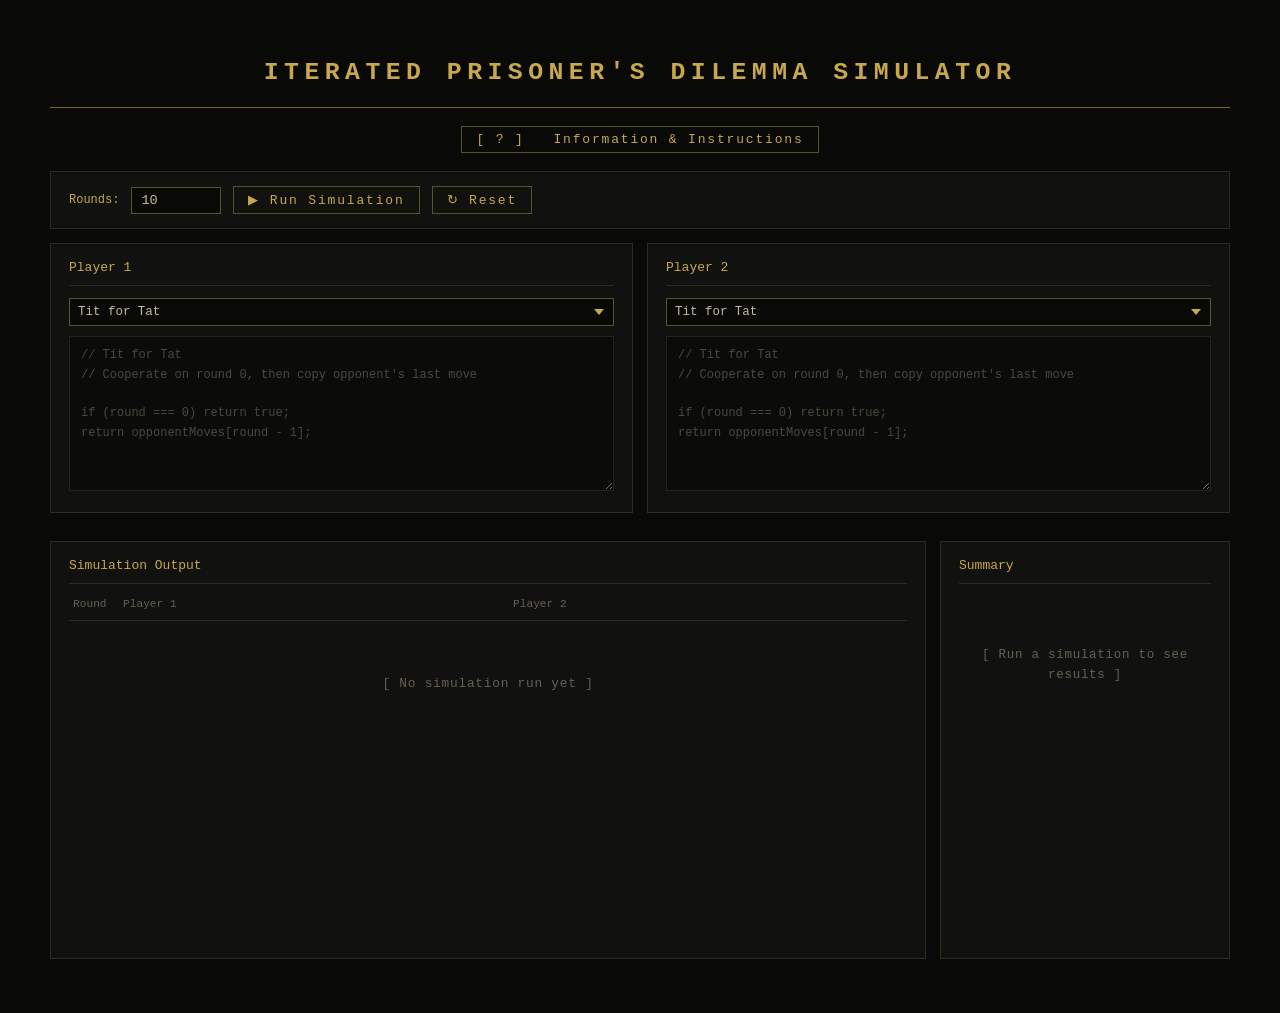
<file: index.html>
<!DOCTYPE html>

<html lang="en">
<head>
  <meta charset="UTF-8">
  <meta name="viewport" content="width=device-width, initial-scale=1.0">
  <title>Iterated Prisoner's Dilemma Simulator</title>
  <link rel="stylesheet" href="./styles/IPD_Simulator.css">
  <script type="module" src="./scripts/IPD_Simulator.js" defer></script>
</head>

<body>
  <!-- TITLE -->
  <h1 id="appTitle">ITERATED PRISONER'S DILEMMA SIMULATOR</h1>
  <hr id="titleRule">

  <!-- INFO & INSTRUCTIONS BUTTON -->
  <div id="infoRow">
    <button class="btn" id="infoBtn">[ ? ] &nbsp; Information & Instructions</button>
  </div>

  <!-- INFO & INSTRUCTIONS MODAL -->
  <div id="infoModal">
    <div id="modalBox">
      <button id="modalCloseBtn" title="Close">✕</button>

      <h2>Information &amp; Instructions</h2>

      <h3>Background</h3>
      <p>
        The <strong>Prisoner's Dilemma</strong> is a classic problem in game theory. Two prisoners (players)
        are interrogated separately and must each decide, without communication, whether to
        <em>cooperate</em> (stay silent) or <em>defect</em> (betray the other). The <em>iterated</em>
        version plays this game over many rounds, allowing strategies based on past decisions to emerge.
      </p>
      <p>
        Robert Axelrod's famous 1980 computer tournament invited Game Theorists to submit strategies
        to compete against each other. The best performing strategy was the deceptively simple 
        <strong>Tit for Tat</strong>, written in just 4 lines of BASIC: cooperate on the first round, 
        then mirror the opponent's last move (retaliate when and only when the opponent defects).
      </p>

      <h3>Payoff Structure</h3>
      <p>The following conditions are required for a valid Iterated Prisoner's Dilemma: </p>
      <ul>
        <li>T &gt; R &gt; P &gt; S (Single Round Condition)</li>
        <li>2R &gt; T + S (Iterative Condition)</li>
      </ul>
      <table>
        <tr><th>Outcome</th><th>Symbol</th><th>Points</th><th>Condition</th></tr>
        <tr><td>Temptation</td><td>T</td><td>5</td><td>You defect, opponent cooperates</td></tr>
        <tr><td>Reward</td><td>R</td><td>3</td><td>Both cooperate</td></tr>
        <tr><td>Punishment</td><td>P</td><td>1</td><td>Both defect</td></tr>
        <tr><td>Sucker</td><td>S</td><td>0</td><td>You cooperate, opponent defects</td></tr>
      </table>

      <h3>How to Use</h3>
      <ul>
        <li>Select the number of rounds (1-10,000) and choose a strategy for each player.</li>
        <li>Pick from the list of provided algorithms or select <strong>Custom Algorithm</strong> to write your own JavaScript.</li>
        <li>Click <strong>▶ Run Simulation</strong>. Results of the simulation should appear if both algorithms are runnable.</li>
      </ul>

      <h3>Writing a Custom Algorithm</h3>
      <p>Your code runs as a JavaScript function body with these variables as input parameters:</p>
      <ul>
        <li><code>myMoves</code> — array of your past moves (<code>true</code>=cooperate, <code>false</code>=defect)</li>
        <li><code>opponentMoves</code> — array of opponent's past moves</li>
        <li><code>round</code> — current round index, 0-based. Size of each array is equal to the current round.</li>
      </ul>
      <p>
        Return <code>true</code> to cooperate or <code>false</code> to defect. 
        See the provided algorithms for examples. 
        Note that returning anything other than <code>true</code> will internally default to returning <code>false</code>.
      </p>
    </div>
  </div>

  <!-- CONTROL BAR -->
  <div class="panel">
    <div id="ctrlBar">
      <span id="numRoundsLabel">Rounds:</span>
      <input type="number" id="numRoundsInput" value="10" min="1" max="10000">
      <button class="btn" id="runBtn">&#9654; Run Simulation</button>
      <button class="btn" id="resetBtn">&#8635; Reset</button>
      <span id="statusBar"></span>
    </div>
  </div>

  <!-- PLAYER ALGORITHMS -->
  <div id="playersGrid">
    <!-- Player 1 -->
    <div class="panel">
      <div class="panel-title">Player 1</div>
      <select class="algo-select" id="p1Strategy">
        <option value="tft">Tit for Tat</option>
        <option value="ac">Always Cooperate</option>
        <option value="ad">Always Defect</option>
        <option value="rand">Random</option>
        <option value="grudge">Grudger (Grim Trigger)</option>
        <option value="pavlov">Pavlov (Win-Stay, Lose-Shift)</option>
        <option value="custom">Custom Algorithm</option>
      </select>
      <textarea class="algo-code" id="p1Code" spellcheck="false"></textarea>
    </div>

    <!-- Player 2 -->
    <div class="panel">
      <div class="panel-title">Player 2</div>
      <select class="algo-select" id="p2Strategy">
        <option value="tft">Tit for Tat</option>
        <option value="ac">Always Cooperate</option>
        <option value="ad">Always Defect</option>
        <option value="rand">Random</option>
        <option value="grudge">Grudger (Grim Trigger)</option>
        <option value="pavlov">Pavlov (Win-Stay, Lose-Shift)</option>
        <option value="custom">Custom Algorithm</option>
      </select>
      <textarea class="algo-code" id="p2Code" spellcheck="false"></textarea>
    </div>
  </div>

  <!-- SIMULATION OUTPUT -->
  <div id="outputGrid">
    <div class="panel">
      <div class="panel-title">Simulation Output</div>
      <div id="roundListHeader">
        <span>Round</span><span>Player 1</span><span>Player 2</span>
      </div>
      <div id="roundScroll">
        <div id="outEmpty">[ No simulation run yet ]</div>
      </div>
    </div>
    <div class="panel">
      <div class="panel-title">Summary</div>
      <div id="summaryContent">
        <div id="sumEmpty">[ Run a simulation to see results ]</div>
      </div>
    </div>
  </div>
</body>
</html>
</file>
<file: styles/IPD_Simulator.css>
@import "./Info_Modal_Styles.css"; /* Popup Modal Styles */
@import "./Player_Control_Styles.css"; /* Styles for User Input Elements */
@import "./Simulation_Output_Styles.css"; /* Styles for Simulation Output Elements */


/* Global Color Styles */
:root {
  --bg:         #090907;
  --border:     #2e2c18;
  --border-hi:  #5a5228;
  --gold:       #c8a84b;
  --gold-dim:   #7a6228;
  --text:       #c4bc9c;
  --text-dim:   #686050;
  --text-faint: #302e20;
  --code-text:  #7ac87a;
  --rule:       1px solid var(--border);
}


/* Content Wrapper Styles */
body {
  background: var(--bg);
  color: var(--text);
  font-family: 'Courier New', Courier, monospace;
  font-size: 13px;
  line-height: 1.55;
  min-height: 100vh;
  padding: 14px 16px 40px;
  max-width: 1180px; 
  margin: 0 auto; 
}


/* Title Rules */
#appTitle {
  text-align: center;
  padding: 22px 0 6px;
  margin-bottom: 0px;
  font-size: clamp(0.95rem, 2.6vw, 1.55rem);
  font-weight: bold;
  letter-spacing: 0.22em;
  color: var(--gold);
}

#titleRule {
  border: none;
  border-top: 1px solid var(--gold-dim);
  margin: 10px 0 18px;
}


/* Button Rules */
.btn {
  cursor: pointer;
  font-family: 'Courier New', Courier, monospace;
  font-size: 13px;
  letter-spacing: 0.14em;
  border: 1px solid var(--border-hi);
  background: transparent;
  color: var(--gold);
  padding: 5px 14px;
  white-space: nowrap;

  &:hover {
    background: var(--gold-dim); 
    color: var(--bg); 
  }

  &:disabled {
    opacity: 0.6;
    pointer-events: none;
    cursor: not-allowed;
  }
}


/* Panel Rules */
.panel {
  background-color: #111110;
  border: var(--rule);
  padding: 14px 18px;
  margin-bottom: 14px;
}

.panel-title {
  color: var(--gold);
  border-bottom: var(--rule);
  padding-bottom: 7px;
  margin-bottom: 12px;
}
</file>
